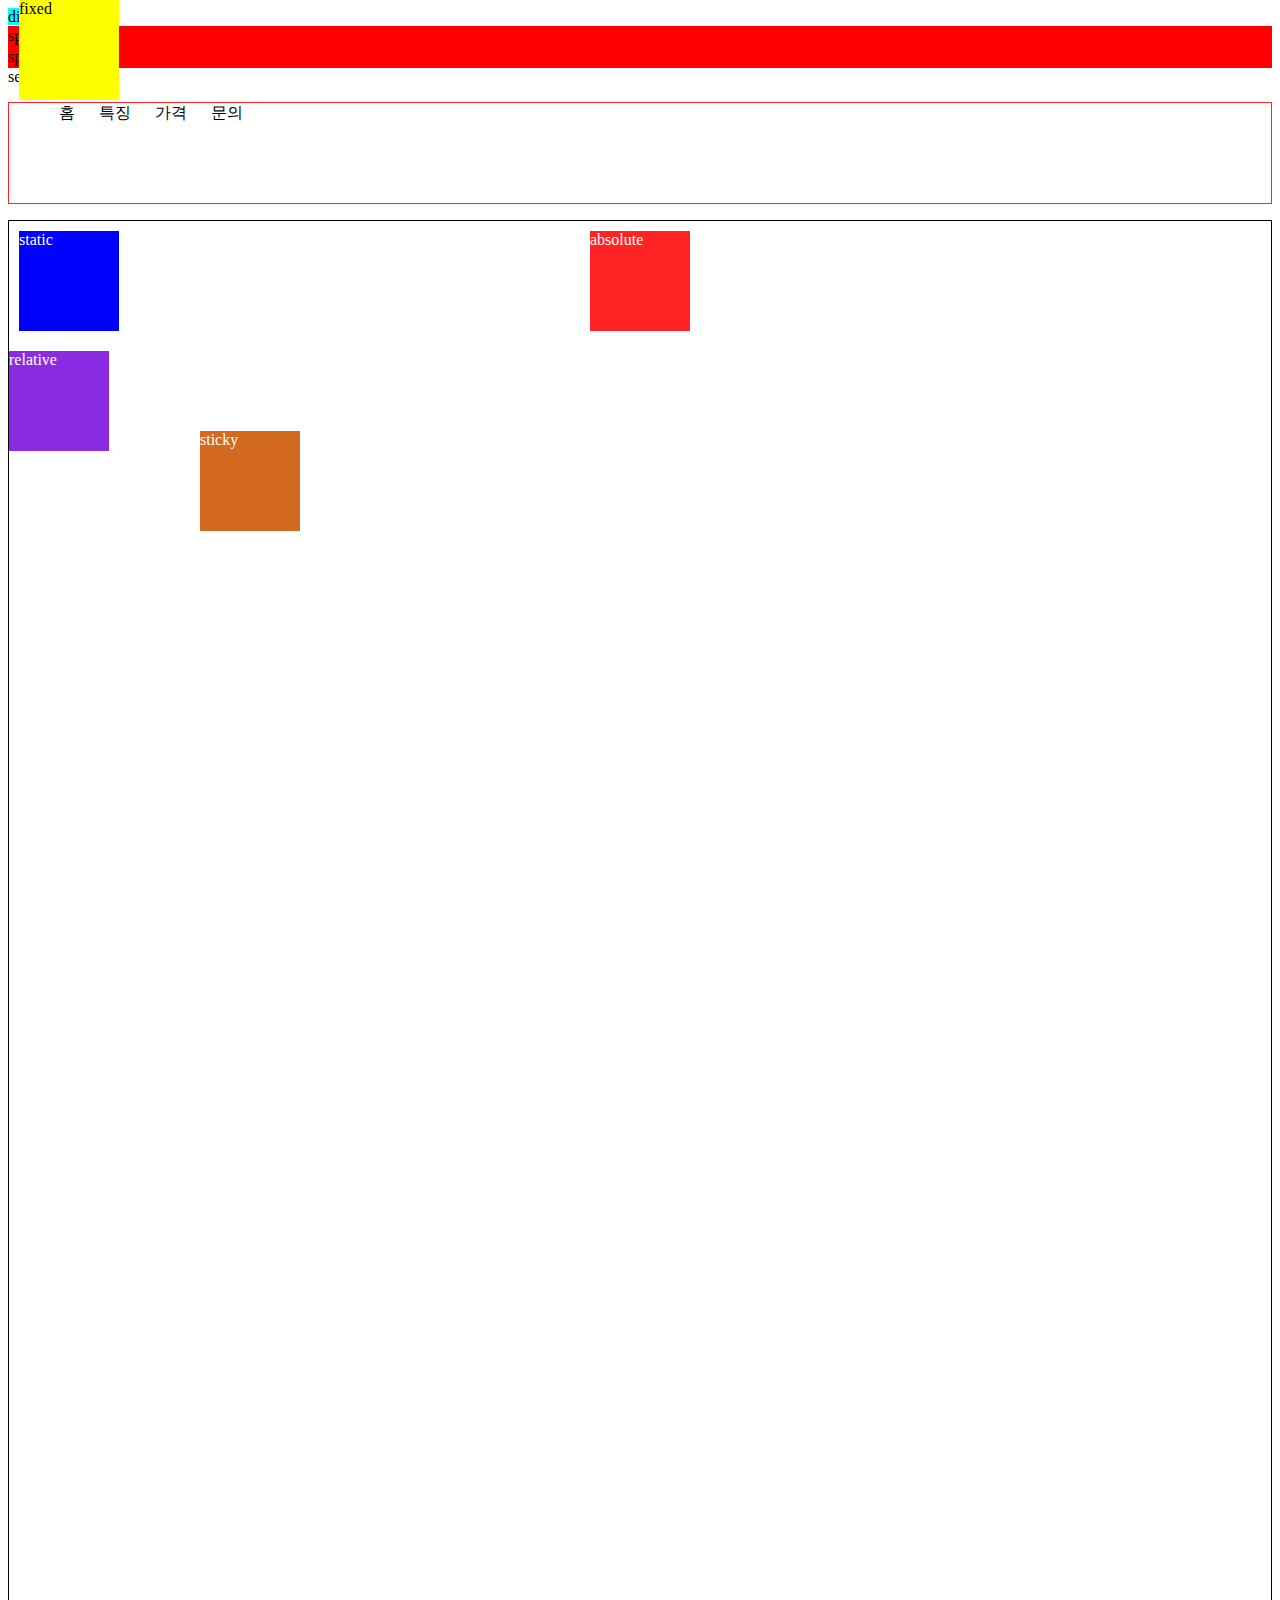
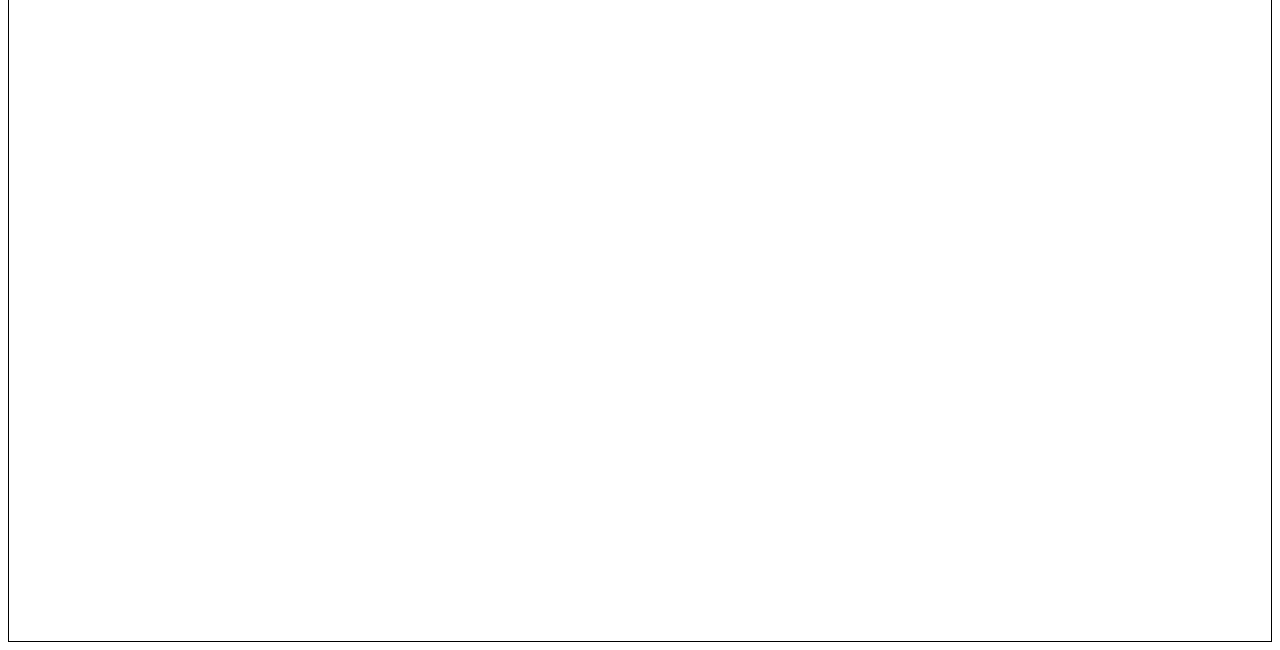
<file: project/html  css java/learn-css/index.html>
<!DOCTYPE html>
<html lang="en">
<head>
    <meta charset="UTF-8">
    <meta name="viewport" content="width=device-width, initial-scale=1.0">
    <title>css 레이아웃</title>

    <style>
        .basic {
            display: inline;
            width: 200px;
            height: 200px;
            background-color: aqua;
        }
    span {
        display: block;
        background-color: red;
    }
    .navigation {
        list-style-type: none;
        border: 1px solid #ff2323;
    }
    .navigation__item {
        display: inline-block;
        padding: 0 10px;
        height: 100px;
    }
    /* potion */
    .container {
        border: 1px solid #000;
        padding: 10px;
        position: relative;
        height: 2000px;
    }
    .box {
        width: 100px;
        height: 100px;
        background-color: blue;
        color:white
    }
    .absolute {
        background-color: #ff2323;
        position: absolute;
        top: 10px;
        left: 50%;
        transform: translateX(-50%);
    }
    .relative {
        position: relative;
        top: 20px;
        left: -10px;
        background-color: blueviolet;
    }
    .fixed {
        background-color: yellow;
        position: fixed;
        color: #000;
        top: 0;
    }
    .sticky {
        position: sticky;
        background-color: chocolate;
        top: 0;
        left: 200px;
    }
    </style>
</head>
<body>
    <div class="basic">display</div>
    <span>span태그입니다</span>
    <span>span태그입니다</span>
    <div>second</div>

    <ul class="navigation">
         <li class="navigation__item">홈</li>
         <li class="navigation__item">특징</li>
         <li class="navigation__item">가격</li>
         <li class="navigation__item">문의</li>
    </ul>

<!-- positon -->
 <div class="container">
    <div class="box static">static</div>
    <div class="box absolute">absolute</div>
    <div class="box relative">relative</div>
    <div class="box fixed">fixed</div>
    <div class="box sticky">sticky</div>
 </div>
 <script src="./index.js"></script>
</body>
</html>
</file>
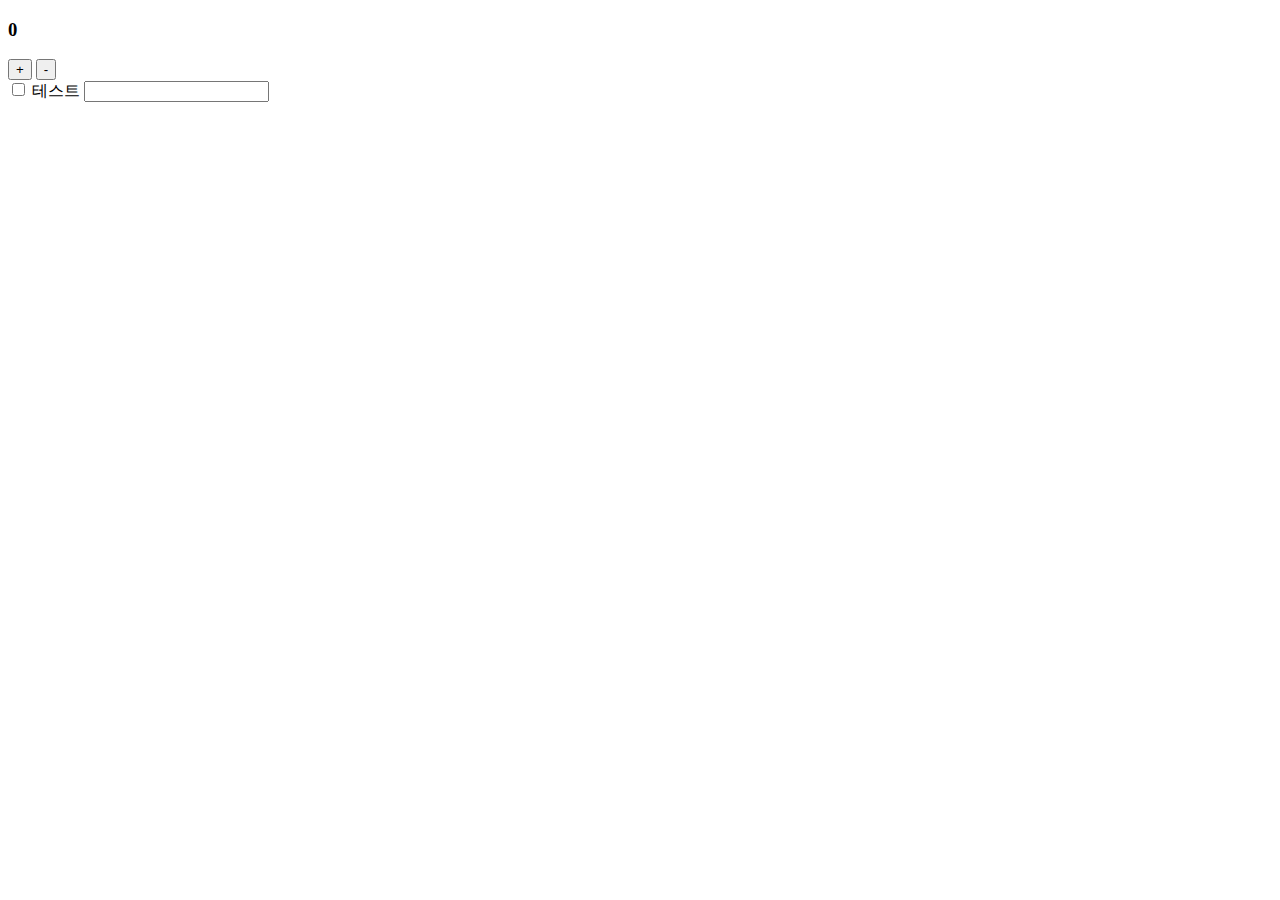
<file: project/html  css java/연습0829/index.html>
<!DOCTYPE html>
<html lang="en">
<head>
    <meta charset="UTF-8">
    <meta name="viewport" content="width=device-width, initial-scale=1.0">
    <title>Document</title>
</head>
<body>
<div class="container">
    <h3 class="counter">0</h3>
    <button type="button" class="increase-button">+</button>
    <button type="button" class="decrease-button">-</button>
</div>

<!-- dom조작 -->
<input type="checkbox" id="input"
 class="input" check>
<label for="input">테스트</label>

<input type="text"
class="textinput">
<script src="javascript.js"></script>
</body>
</html>
</file>
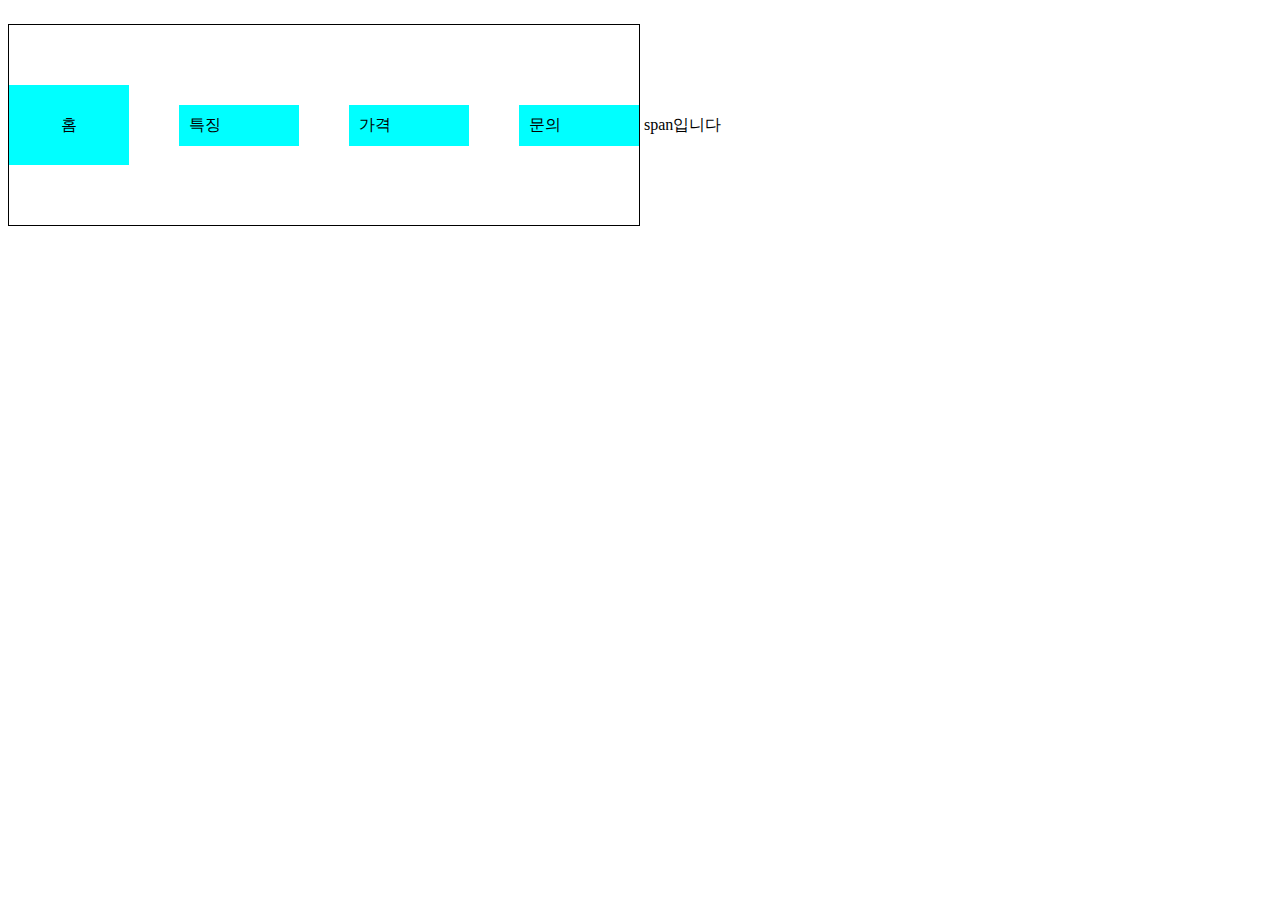
<file: project/html  css java/learn-css/flexbox.html>
<!DOCTYPE html>
<html lang="en">
<head>
    <meta charset="UTF-8">
    <meta name="viewport" content="width=device-width, initial-scale=1.0">
    <title>flexbox</title>
    <style>
.flex-container {
    list-style-type: none;
    border: 1px solid #000;
    padding: 0;
    height: 200px;

    /* flex 스타일 */
    display: inline-flex;
    flex-direction: row;
    align-items: center;
    /* align-items: center; */
    gap: 50px;
    flex-wrap: wrap;
}
.flex-item{
    width: 100px;
    padding: 10px;
    background-color: aqua;
    /* margin: 0 25px; */
}
.home {
    height: 60px;
    display: flex;
    align-items: center;
    justify-content: center;

}
    </style>
</head>
<body>
    <ul class="flex-container">
        <li class="flex-item home">홈</li>
        <li class="flex-item">특징</li>
        <li class="flex-item">가격</li>
        <li class="flex-item">문의</li>
   </ul>
   <span>span입니다</span>
</body>
</html>
</file>
